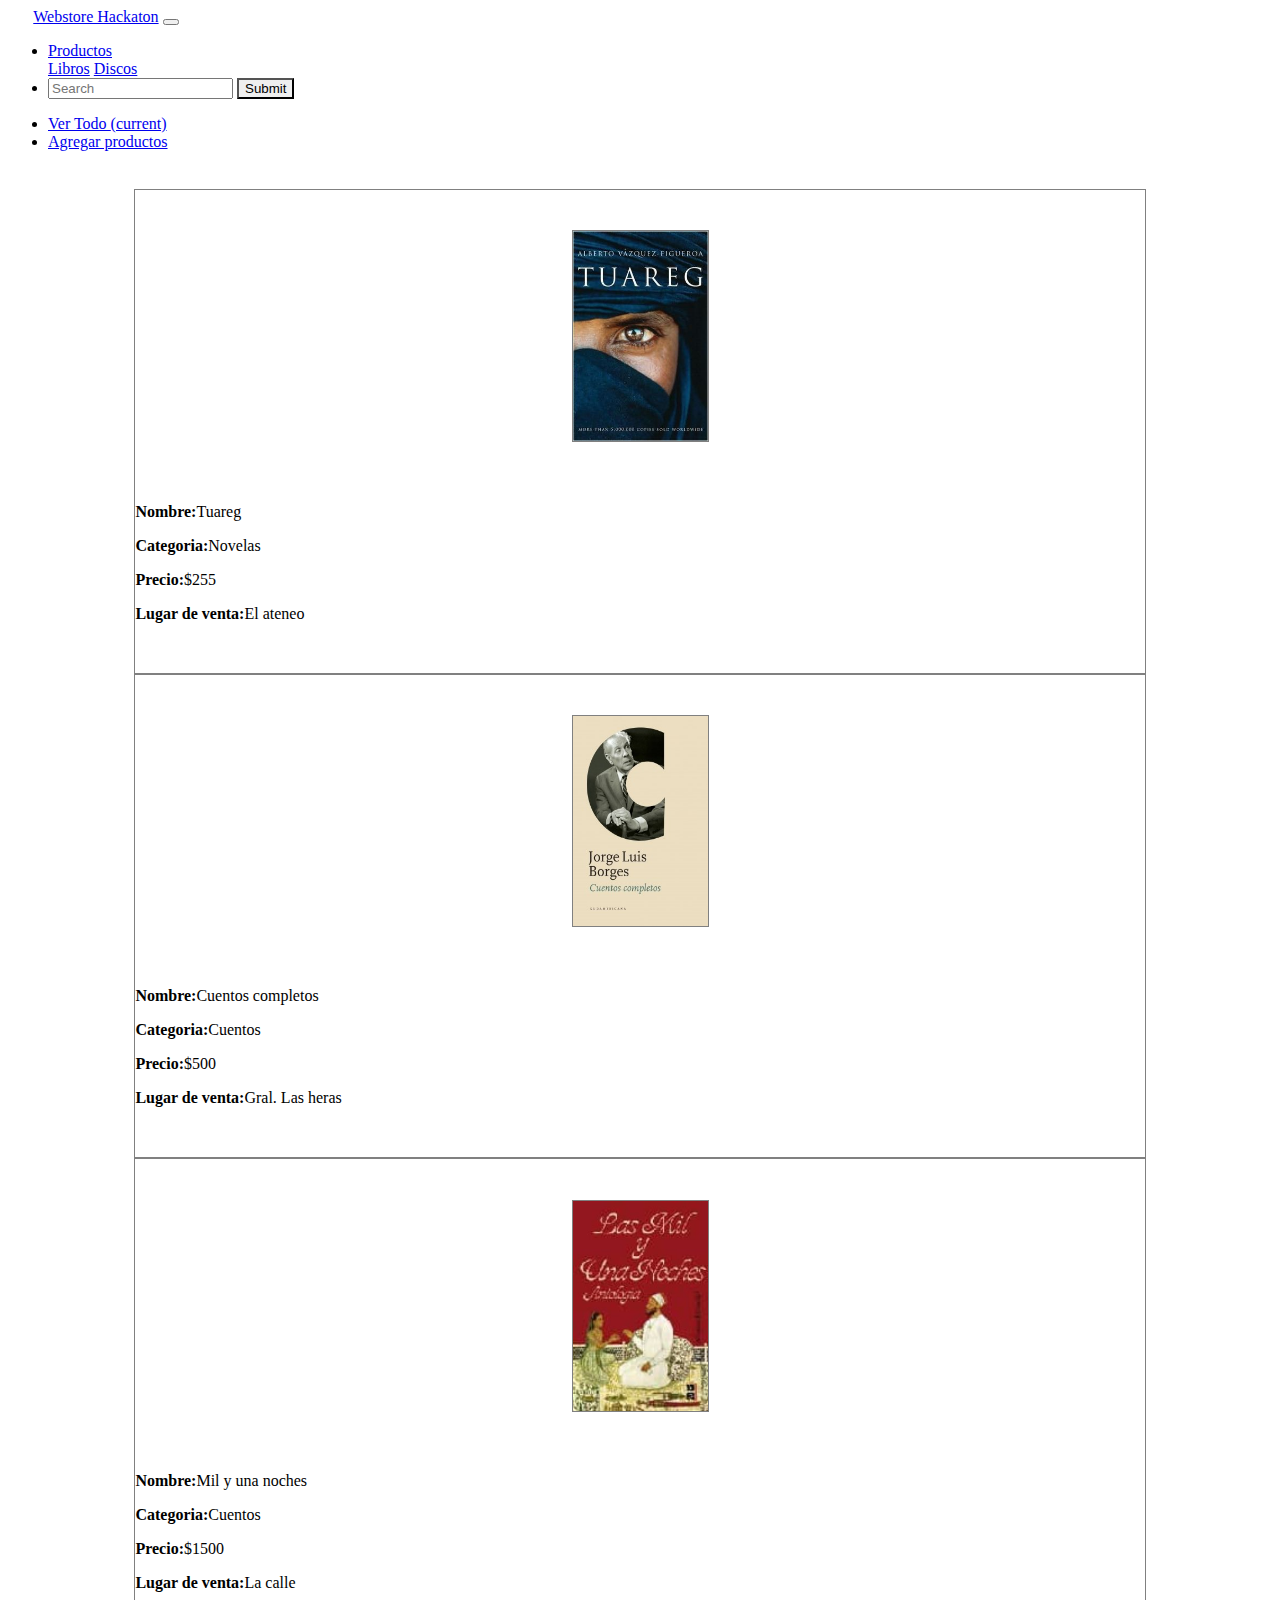
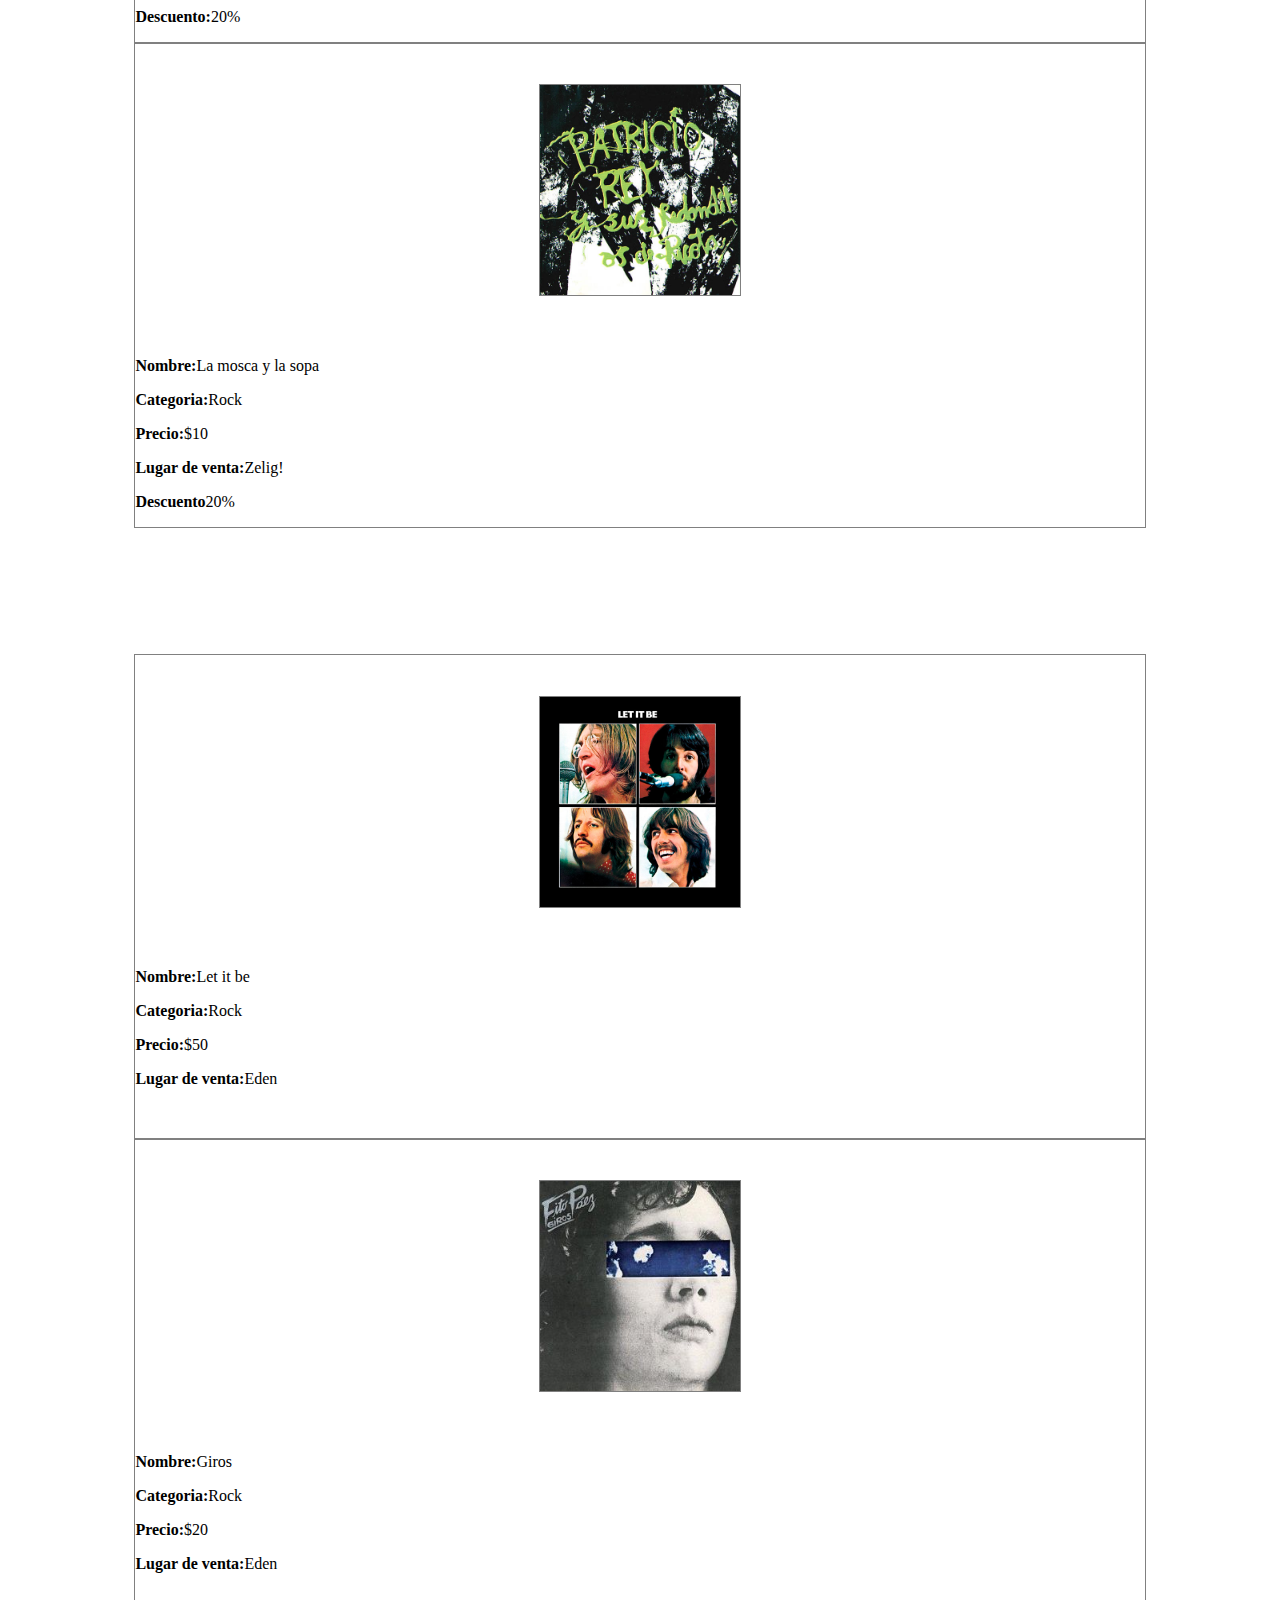
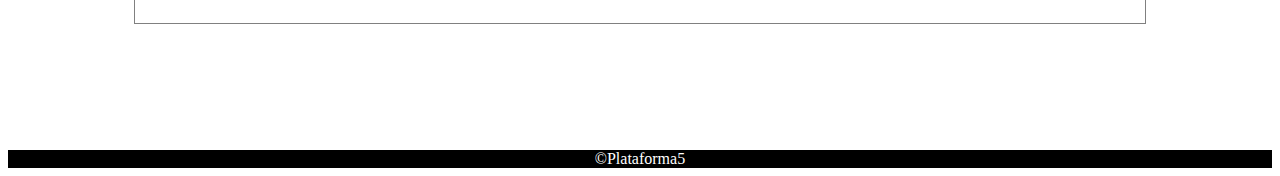
<file: index.html>
<!DOCTYPE html>
<html lang="en">

<head>
  <meta charset="UTF-8">
  <meta name="viewport" content="width=device-width, initial-scale=1.0">
  <link rel="stylesheet" href="https://stackpath.bootstrapcdn.com/bootstrap/4.5.0/css/bootstrap.min.css"
    integrity="sha384-9aIt2nRpC12Uk9gS9baDl411NQApFmC26EwAOH8WgZl5MYYxFfc+NcPb1dKGj7Sk" crossorigin="anonymous">
  <link rel="stylesheet" href="styles.css">
  <title>Webstore Hackaton!</title>
</head>

<body>
  <!-------------------------------Navvar----------------------------------------------------->
  <nav class="navbar navbar-expand-lg navbar-light bg-light ">
    <a class="navbar-brand" href="#">Webstore Hackaton</a>
    <button class="navbar-toggler" type="button" data-toggle="collapse" data-target="#navbarSupportedContent"
      aria-controls="navbarSupportedContent" aria-expanded="false" aria-label="Toggle navigation">
      <span class="navbar-toggler-icon"></span>
    </button>

    <div class="collapse navbar-collapse asd " id="navbarSupportedContent">
      <ul class="navbar-nav mr-auto ">
        <li class="nav-item dropdown">
          <a class="nav-link dropdown-toggle" href="#" id="navbarDropdown" role="button" data-toggle="dropdown"
            aria-haspopup="true" aria-expanded="false">
            Productos
          </a>
          <div class="dropdown-menu" aria-labelledby="navbarDropdown">
            <a class="dropdown-item" href="libros.html">Libros</a>
            <a class="dropdown-item" href="Discos.html">Discos</a>
        </li>


        <li>
          <form class="form-inline ">
            <input class="form-control mr-sm-2 " type="search" placeholder="Search" aria-label="Search">
            <button class=" btn btn-outline-success my-2 my-sm-0 " type="submit">Submit</button>
          </form>
        </li>
      </ul>


      <ul class="navbar-nav nav-pills">
        <li class="nav-item active">
          <a class="nav-link" href="index.html">Ver Todo <span class="sr-only">(current)</span></a>
        </li>
        <li class="nav-item ">
          <a class="nav-link" href="agregarProductos.html">Agregar productos</a>
        </li>
      </ul>


  </nav>
  <!-------------------------------finNavvar----------------------------------------------------->
  <!-------------------------------Cards--------------------------------------------------------->
  <!---------------------------------------------Col1---------------------------------->
  <div class="container">
    <div class="row">
      <div class="col-sm-3 colu">
        <div class="cajita">
          <div class="imgcard">
            <img src="/Imagenes/Libros/Tuareg.jpg" alt="" width="135em" height="210em">
          </div>
          <div class="descripcion">
            <p><strong>Nombre:</strong>Tuareg</p>
            <p><strong>Categoria:</strong>Novelas</p>
            <p><strong>Precio:</strong>$255</p>
            <p><strong>Lugar de venta:</strong>El ateneo</p><br>
            <p></p>
          </div>
        </div>
      </div>
      <div class="col-sm-3 colu">
        <div class="cajita">
          <div class="imgcard">
            <img src="/Imagenes/Libros/Borges.png" alt="" width="135em" height="210em">
          </div>
          <div class="descripcion">
            <p><strong>Nombre:</strong>Cuentos completos</p>
            <p><strong>Categoria:</strong>Cuentos</p>
            <p><strong>Precio:</strong>$500</p>
            <p><strong>Lugar de venta:</strong>Gral. Las heras</p><br>
            <p></p>
          </div>
        </div>
      </div>
      <div class="col-sm-3 colu">
        <div class="cajita">
          <div class="imgcard">
            <img src="/Imagenes/Libros/milNoches.jpg" alt="" width="135em" height="210em">
          </div>
          <div class="descripcion">
            <p><strong>Nombre:</strong>Mil y una noches</p>
            <p><strong>Categoria:</strong>Cuentos</p>
            <p><strong>Precio:</strong>$1500</p>
            <p><strong>Lugar de venta:</strong>La calle</p>
            <p><strong>Descuento:</strong>20%</p>
          </div>
        </div>
      </div>
      <div class="col-sm-3 colu">
        <div class="cajita">
          <div class="imgcard">
            <img src="/Imagenes/Discos/Redondos.jpg" alt="" width="200em" height="210em">
          </div>
          <div class="descripcion">
            <p><strong>Nombre:</strong>La mosca y la sopa</p>
            <p><strong>Categoria:</strong>Rock</p>
            <p><strong>Precio:</strong>$10</p>
            <p><strong>Lugar de venta:</strong>Zelig!</p>
            <p><strong>Descuento</strong>20%</p>
          </div>
        </div>
      </div>
    </div>
  </div>
  <!---------------------------------------------finCol1---------------------------------->
  <!--------------------------------------------------col2---------------------------->

  <div class="container">
    <div class="row">
      <div class="col-sm-3 colu">
        <div class="cajita">
          <div class="imgcard">
            <img src="/Imagenes/Discos/Beatles.jpg" alt="" width="200em" height="210em">
          </div>
          <div class="descripcion">
            <p><strong>Nombre:</strong>Let it be</p>
            <p><strong>Categoria:</strong>Rock</p>
            <p><strong>Precio:</strong>$50</p>
            <p><strong>Lugar de venta:</strong>Eden</p><br>
            <p></p>
          </div>
        </div>
      </div>


      <div class="col-sm-3 colu">
        <div class="cajita">
          <div class="imgcard">
            <img src="/Imagenes/Discos/FitoPaez.jpg" alt="" width="200em" height="210em">
          </div>
          <div class="descripcion">
            <p><strong>Nombre:</strong>Giros</p>
            <p><strong>Categoria:</strong>Rock</p>
            <p><strong>Precio:</strong>$20</p>
            <p><strong>Lugar de venta:</strong>Eden</p><br>
            <p></p>
          </div>
        </div>
      </div>
    </div>
  </div>


  <!-----------------------------------------finCol2------------------------------------------------------>
  <!-----------------------------------------finCards--------------------------------------------------------->
  <!-----------------------------------------Footer------------------------------------------------->

  <div class="footer">
    &copy;Plataforma5
  </div>

  <!-----------------------------------------Footer------------------------------------------------->

  <script src="https://code.jquery.com/jquery-3.5.1.slim.min.js"
    integrity="sha384-DfXdz2htPH0lsSSs5nCTpuj/zy4C+OGpamoFVy38MVBnE+IbbVYUew+OrCXaRkfj" crossorigin="anonymous">
  </script>
  <script src="https://cdn.jsdelivr.net/npm/popper.js@1.16.0/dist/umd/popper.min.js"
    integrity="sha384-Q6E9RHvbIyZFJoft+2mJbHaEWldlvI9IOYy5n3zV9zzTtmI3UksdQRVvoxMfooAo" crossorigin="anonymous">
  </script>
  <script src="https://stackpath.bootstrapcdn.com/bootstrap/4.5.0/js/bootstrap.min.js"
    integrity="sha384-OgVRvuATP1z7JjHLkuOU7Xw704+h835Lr+6QL9UvYjZE3Ipu6Tp75j7Bh/kR0JKI" crossorigin="anonymous">
  </script>
</body>

</html>
</file>
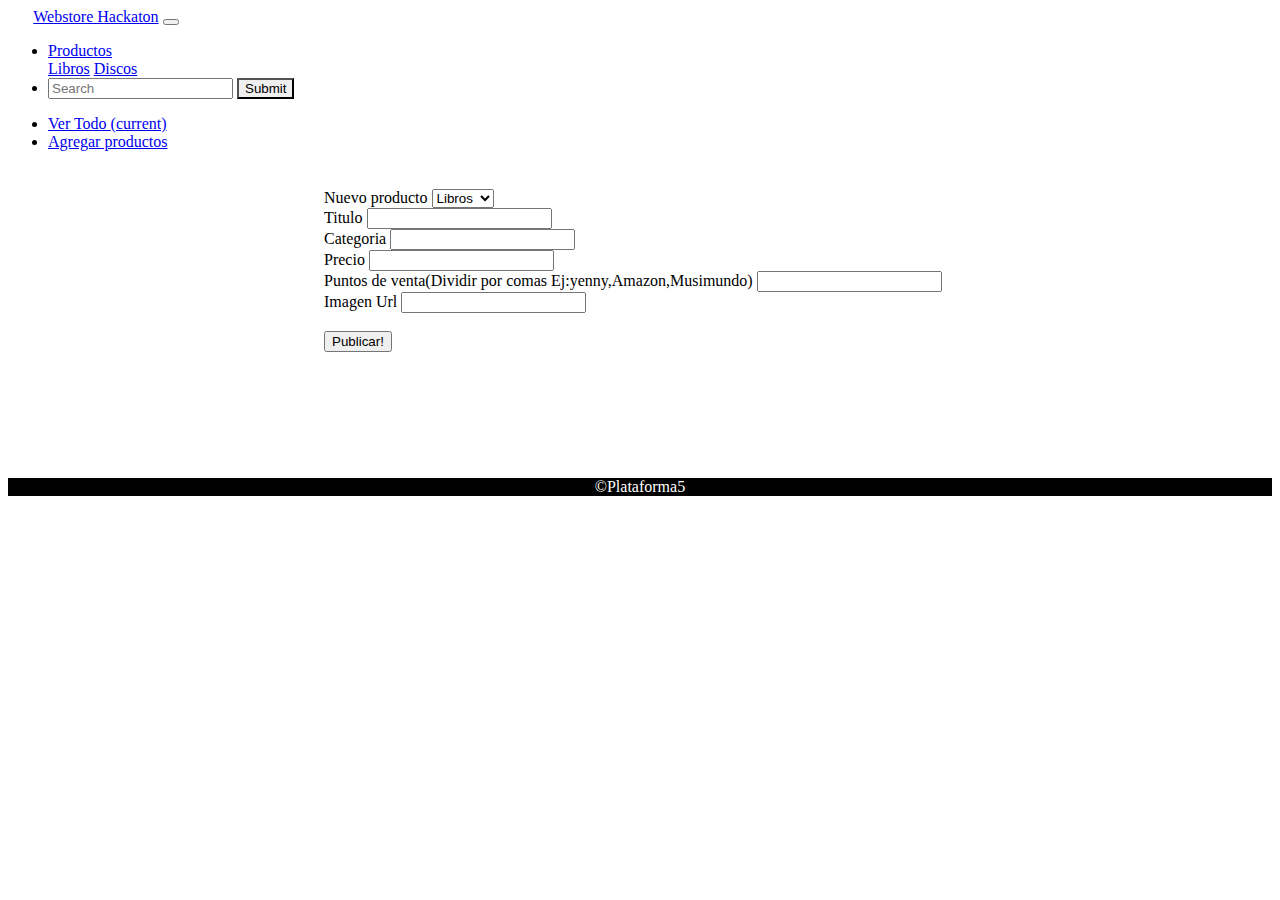
<file: agregarProductos.html>
<!DOCTYPE html>
<html lang="en">
<head>
    <meta charset="UTF-8">
    <meta name="viewport" content="width=device-width, initial-scale=1.0">
    <link rel="stylesheet" href="https://stackpath.bootstrapcdn.com/bootstrap/4.5.0/css/bootstrap.min.css" integrity="sha384-9aIt2nRpC12Uk9gS9baDl411NQApFmC26EwAOH8WgZl5MYYxFfc+NcPb1dKGj7Sk" crossorigin="anonymous">
    <link rel="stylesheet" href="styles.css">
    <title>Agregar productos</title>
</head>
<body>
    <!-------------------------------Navvar----------------------------------------------------->
  <nav class="navbar navbar-expand-lg navbar-light bg-light">
    <a class="navbar-brand" href="#">Webstore Hackaton</a>
    <button class="navbar-toggler" type="button" data-toggle="collapse" data-target="#navbarSupportedContent" aria-controls="navbarSupportedContent" aria-expanded="false" aria-label="Toggle navigation">
      <span class="navbar-toggler-icon"></span>
    </button>
  
    <div class="collapse navbar-collapse" id="navbarSupportedContent">
      <ul class="navbar-nav mr-auto">
      

        <li class="nav-item dropdown">
          <a class="nav-link dropdown-toggle" href="#" id="navbarDropdown" role="button" data-toggle="dropdown" aria-haspopup="true" aria-expanded="false">
            Productos
          </a>

          <div class="dropdown-menu" aria-labelledby="navbarDropdown">
            <a class="dropdown-item" href="libros.html">Libros</a>
            <a class="dropdown-item" href="Discos.html">Discos</a>
        </li>

        <li>
          <form class="form-inline ">
            <input class="form-control mr-sm-2 " type="search" placeholder="Search" aria-label="Search">
            <button class=" btn btn-outline-success my-2 my-sm-0 " type="submit">Submit</button>
          </form>
        </li>
        </ul>

        <ul class="navbar-nav ">
          <li class="nav-item active">
            <a class="nav-link" href="index.html">Ver Todo <span class="sr-only">(current)</span></a>
          </li>
          <li class="nav-item">
            <a class="nav-link" href="agregarProductos.html">Agregar productos</a>
          </li>
      </ul>
    </div>
  </nav>
<!-------------------------------Navvar----------------------------------------------------->


<div class="container f">
    <form>
        <div class="form-row">
          <div class="col-8">
              Nuevo producto
             <label class="my-1 mr-2" for="inlineFormCustomSelectPref"></label>
              <select class="custom-select my-1 mr-sm-2" id="inlineFormCustomSelectPref">
                <option value="1">Libros</option>
                <option value="2">Discos</option>            
              </select>
          </div>
          
        </div>
      </form>
      <form>

        <div class="form-row">
          <div class="col-8">
              Titulo
              <input type="text" class="form-control" placeholder="">
          </div>
          
        </div>
      </form>

      <div class="form-row">
        <div class="col-8">
            Categoria
            <input type="text" class="form-control" placeholder="">
        </div>
        
      </div>
    </form>
    <div class="form-row">
        <div class="col-8">
            Precio
            <input type="text" class="form-control" placeholder="">
        </div>
        
      </div>
    </form>
    <div class="form-row">
        <div class="col-8">
            Puntos de venta(Dividir por comas Ej:yenny,Amazon,Musimundo)
            <input type="text" class="form-control" placeholder="">
        </div>
        
      </div>
    </form>
    <div class="form-row">
        <div class="col-8">
            Imagen Url
            <input type="text" class="form-control" placeholder="">
        </div>
        
      </div>
    </form>
      <br>
    <button type="button" class="btn btn-primary">Publicar!</button>
</div>
<!-----------------------------------------Footer------------------------------------------------->
<div class="footer">

  &copy;Plataforma5

</div>
<!-----------------------------------------Footer------------------------------------------------->
<script src="https://code.jquery.com/jquery-3.5.1.slim.min.js" integrity="sha384-DfXdz2htPH0lsSSs5nCTpuj/zy4C+OGpamoFVy38MVBnE+IbbVYUew+OrCXaRkfj" crossorigin="anonymous"></script>
    <script src="https://cdn.jsdelivr.net/npm/popper.js@1.16.0/dist/umd/popper.min.js" integrity="sha384-Q6E9RHvbIyZFJoft+2mJbHaEWldlvI9IOYy5n3zV9zzTtmI3UksdQRVvoxMfooAo" crossorigin="anonymous"></script>
    <script src="https://stackpath.bootstrapcdn.com/bootstrap/4.5.0/js/bootstrap.min.js" integrity="sha384-OgVRvuATP1z7JjHLkuOU7Xw704+h835Lr+6QL9UvYjZE3Ipu6Tp75j7Bh/kR0JKI" crossorigin="anonymous"></script>
    
</body>
</html>
</file>
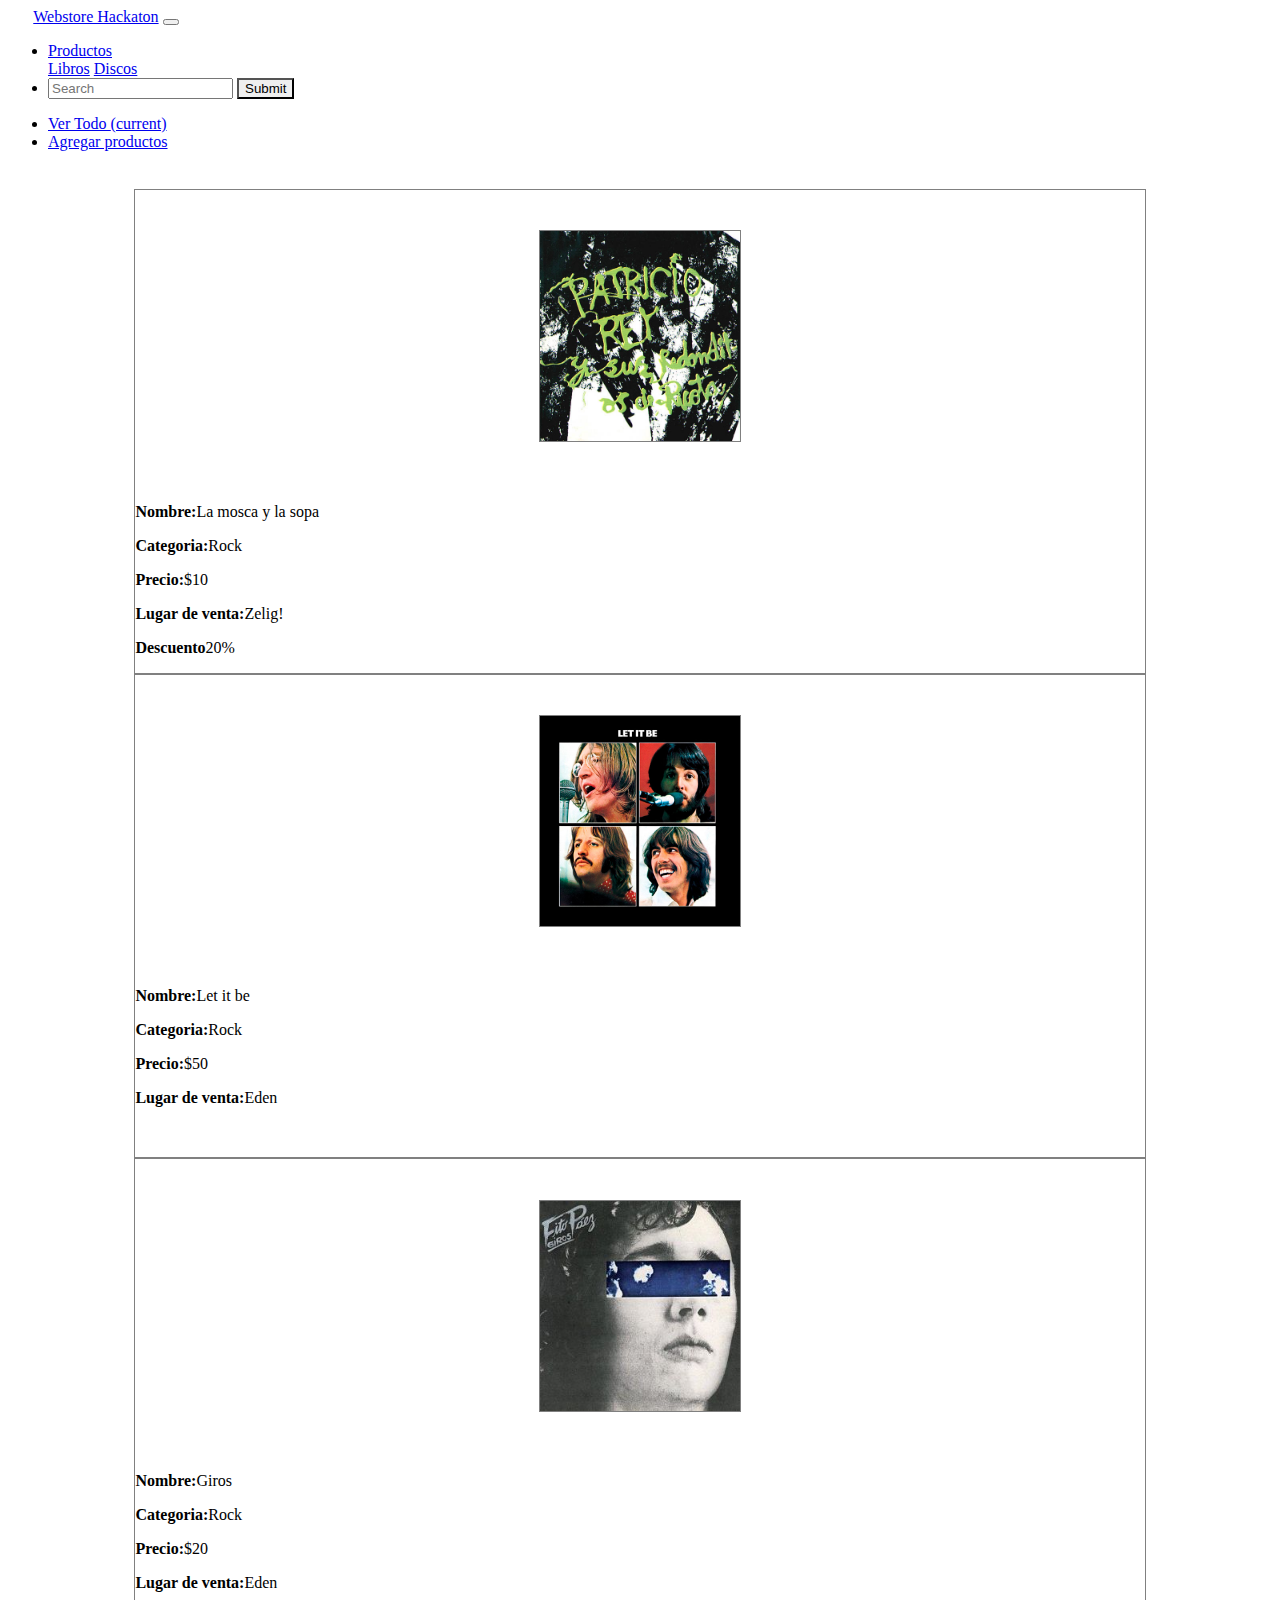
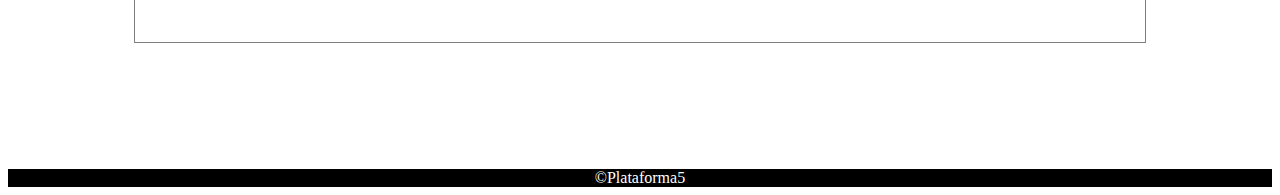
<file: Discos.html>
<!DOCTYPE html>
<html lang="en">
<head>
    <meta charset="UTF-8">
    <meta name="viewport" content="width=device-width, initial-scale=1.0">
    <link rel="stylesheet" href="https://stackpath.bootstrapcdn.com/bootstrap/4.5.0/css/bootstrap.min.css" integrity="sha384-9aIt2nRpC12Uk9gS9baDl411NQApFmC26EwAOH8WgZl5MYYxFfc+NcPb1dKGj7Sk" crossorigin="anonymous">
    <link rel="stylesheet" href="styles.css">
    <title>Discos</title>
</head>
<body>
    <!-------------------------------Navvar----------------------------------------------------->
  <nav class="navbar navbar-expand-lg navbar-light bg-light">
    <a class="navbar-brand" href="#">Webstore Hackaton</a>
    <button class="navbar-toggler" type="button" data-toggle="collapse" data-target="#navbarSupportedContent" aria-controls="navbarSupportedContent" aria-expanded="false" aria-label="Toggle navigation">
      <span class="navbar-toggler-icon"></span>
    </button>
  
    <div class="collapse navbar-collapse" id="navbarSupportedContent">
      <ul class="navbar-nav mr-auto">
      

        <li class="nav-item dropdown">
          <a class="nav-link dropdown-toggle" href="#" id="navbarDropdown" role="button" data-toggle="dropdown" aria-haspopup="true" aria-expanded="false">
            Productos
          </a>

          <div class="dropdown-menu" aria-labelledby="navbarDropdown">
            <a class="dropdown-item" href="libros.html">Libros</a>
            <a class="dropdown-item" href="Discos.html">Discos</a>
        </li>

        <li>
          <form class="form-inline ">
            <input class="form-control mr-sm-2 " type="search" placeholder="Search" aria-label="Search">
            <button class=" btn btn-outline-success my-2 my-sm-0 " type="submit">Submit</button>
          </form>
        </li>
        </ul>


        <ul class="navbar-nav ">
          <li class="nav-item active">
            <a class="nav-link" href="index.html">Ver Todo <span class="sr-only">(current)</span></a>
          </li>
          <li class="nav-item">
            <a class="nav-link" href="agregarProductos.html">Agregar productos</a>
          </li>
      </ul>
    </div>
  </nav>
<!-------------------------------Navvar----------------------------------------------------->
<!-------------------------------Cards--------------------------------------------------------->
<div class="container">
    <div class="row">
        <div class="col-sm-3 colu">
            <div class="cajita">
              <div class="imgcard">
              <img src="/Imagenes/Discos/Redondos.jpg" alt="" width="200em" height="210em">
            </div>
              <div class="descripcion">
                <p><strong>Nombre:</strong>La mosca y la sopa</p>
                <p><strong>Categoria:</strong>Rock</p>
                <p><strong>Precio:</strong>$10</p>
                <p><strong>Lugar de venta:</strong>Zelig!</p>
                <p><strong>Descuento</strong>20%</p>
              </div>
          </div>
          </div>
  
  
          <div class="col-sm-3 colu">
            <div class="cajita">
              <div class="imgcard">
              <img src="/Imagenes/Discos/Beatles.jpg" alt="" width="200em" height="210em">
            </div>
              <div class="descripcion">
                <p><strong>Nombre:</strong>Let it be</p>
                <p><strong>Categoria:</strong>Rock</p>
                <p><strong>Precio:</strong>$50</p>
                <p><strong>Lugar de venta:</strong>Eden</p><br>
                <p></p>
              </div>
          </div>
        </div>

  <div class="col-sm-3 colu">
    <div class="cajita">
      <div class="imgcard">
      <img src="/Imagenes/Discos/FitoPaez.jpg" alt="" width="200em" height="210em">
    </div>
      <div class="descripcion">
        <p><strong>Nombre:</strong>Giros</p>
        <p><strong>Categoria:</strong>Rock</p>
        <p><strong>Precio:</strong>$20</p>
        <p><strong>Lugar de venta:</strong>Eden</p><br>
        <p></p>
      </div>
  </div>
</div>
  
  </div>
  </div>
  <!--------------------------------------------------col2---------------------------->
  
  
   <!-----------------------------------------Footer------------------------------------------------->
<div class="footer">

  &copy;Plataforma5

</div>
<!-----------------------------------------Footer------------------------------------------------->
  <!-------------------------------Cards--------------------------------------------------------->
<script src="https://code.jquery.com/jquery-3.5.1.slim.min.js" integrity="sha384-DfXdz2htPH0lsSSs5nCTpuj/zy4C+OGpamoFVy38MVBnE+IbbVYUew+OrCXaRkfj" crossorigin="anonymous"></script>
    <script src="https://cdn.jsdelivr.net/npm/popper.js@1.16.0/dist/umd/popper.min.js" integrity="sha384-Q6E9RHvbIyZFJoft+2mJbHaEWldlvI9IOYy5n3zV9zzTtmI3UksdQRVvoxMfooAo" crossorigin="anonymous"></script>
    <script src="https://stackpath.bootstrapcdn.com/bootstrap/4.5.0/js/bootstrap.min.js" integrity="sha384-OgVRvuATP1z7JjHLkuOU7Xw704+h835Lr+6QL9UvYjZE3Ipu6Tp75j7Bh/kR0JKI" crossorigin="anonymous"></script>
    
</body>
</html>
</file>
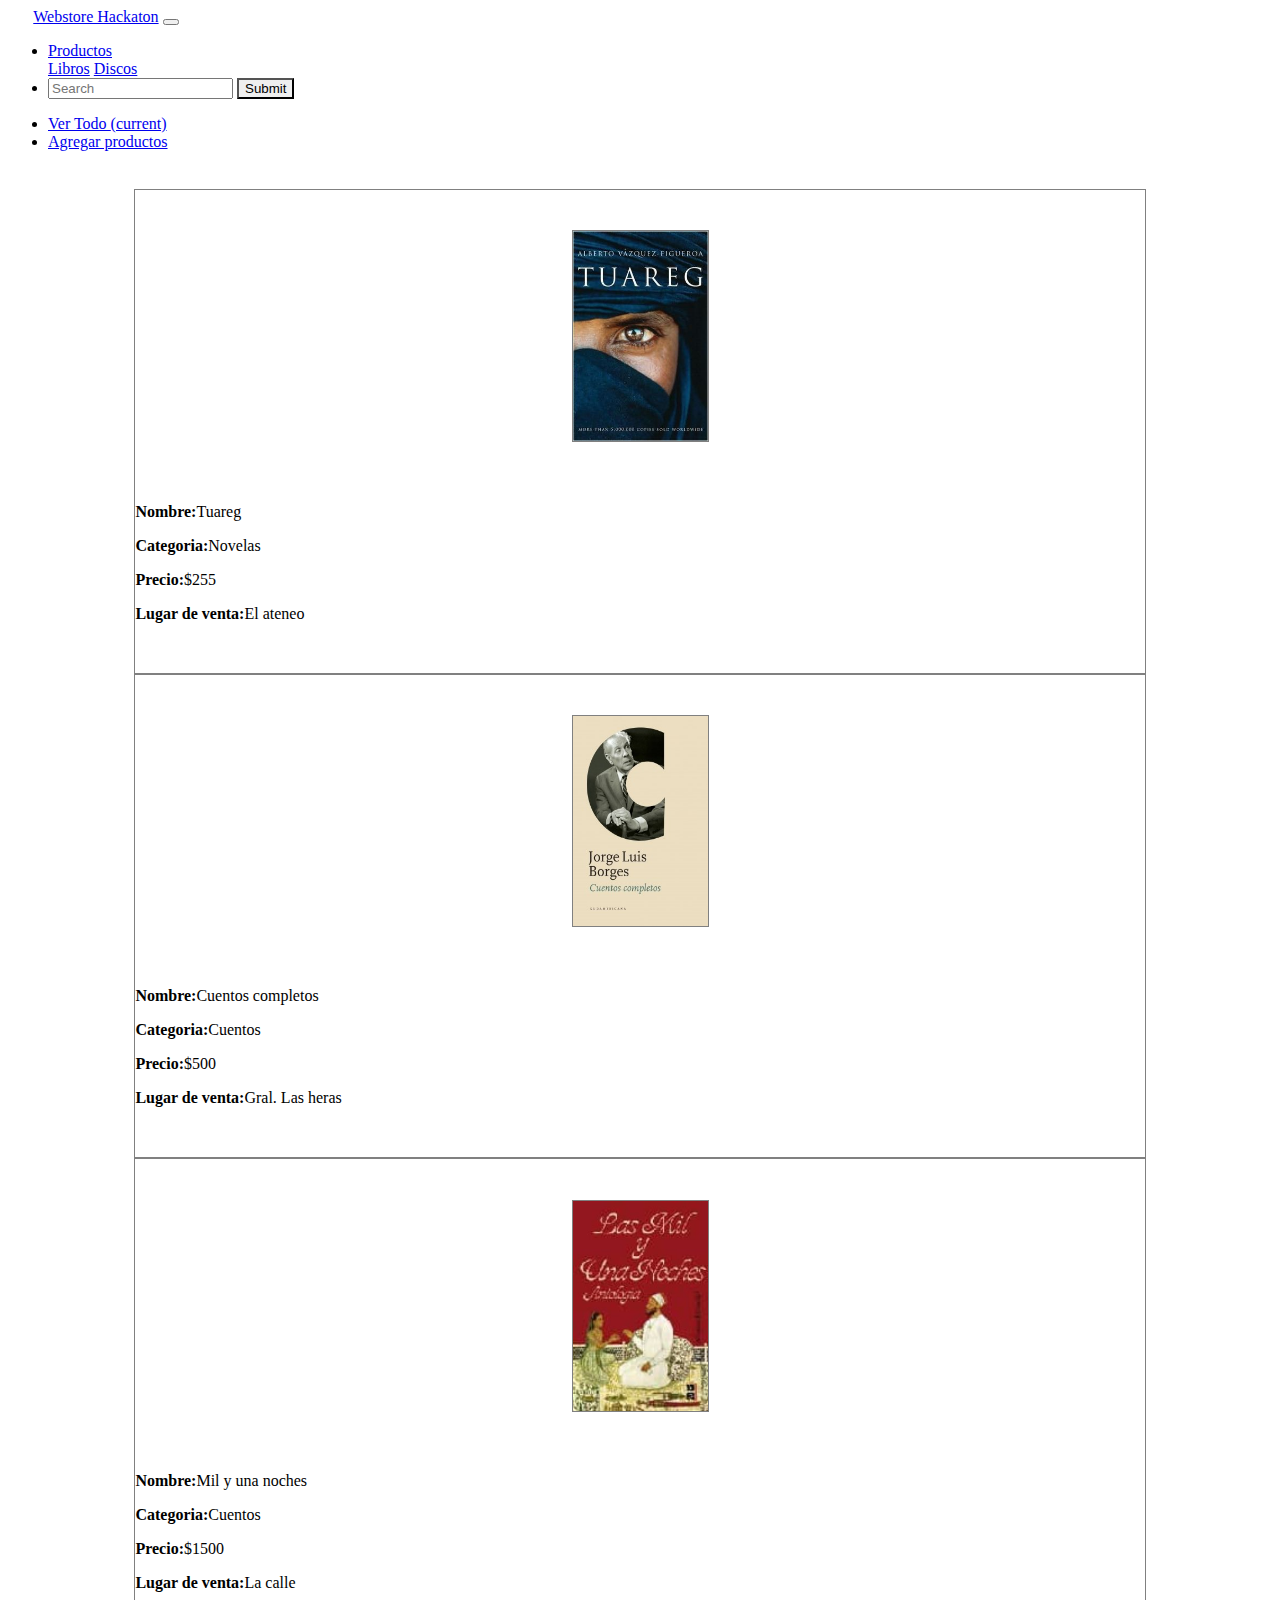
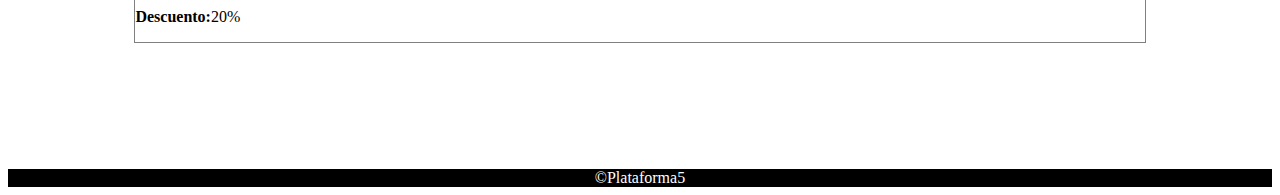
<file: libros.html>
<!DOCTYPE html>
<html lang="en">
<head>
    <meta charset="UTF-8">
    <meta name="viewport" content="width=device-width, initial-scale=1.0">
    <link rel="stylesheet" href="https://stackpath.bootstrapcdn.com/bootstrap/4.5.0/css/bootstrap.min.css" integrity="sha384-9aIt2nRpC12Uk9gS9baDl411NQApFmC26EwAOH8WgZl5MYYxFfc+NcPb1dKGj7Sk" crossorigin="anonymous">
    <link rel="stylesheet" href="styles.css">
    <title>Libros</title>
</head>
<body>
    <!-------------------------------Navvar----------------------------------------------------->
  <nav class="navbar navbar-expand-lg navbar-light bg-light">
    <a class="navbar-brand" href="#">Webstore Hackaton</a>
    <button class="navbar-toggler" type="button" data-toggle="collapse" data-target="#navbarSupportedContent" aria-controls="navbarSupportedContent" aria-expanded="false" aria-label="Toggle navigation">
      <span class="navbar-toggler-icon"></span>
    </button>
  
    <div class="collapse navbar-collapse" id="navbarSupportedContent">
      <ul class="navbar-nav mr-auto">
      

        <li class="nav-item dropdown">
          <a class="nav-link dropdown-toggle" href="#" id="navbarDropdown" role="button" data-toggle="dropdown" aria-haspopup="true" aria-expanded="false">
            Productos
          </a>

          <div class="dropdown-menu" aria-labelledby="navbarDropdown">
            <a class="dropdown-item" href="libros.html">Libros</a>
            <a class="dropdown-item" href="Discos.html">Discos</a>
        </li>

        <li>
          <form class="form-inline ">
            <input class="form-control mr-sm-2 " type="search" placeholder="Search" aria-label="Search">
            <button class=" btn btn-outline-success my-2 my-sm-0 " type="submit">Submit</button>
          </form>
        </li>
        </ul>

        <ul class="navbar-nav ">
          <li class="nav-item active">
            <a class="nav-link" href="index.html">Ver Todo <span class="sr-only">(current)</span></a>
          </li>
          <li class="nav-item">
            <a class="nav-link" href="agregarProductos.html">Agregar productos</a>
          </li>
      </ul>
    </div>
  </nav>
<!-------------------------------Navvar----------------------------------------------------->
<!-------------------------------Cards--------------------------------------------------------->
<div class="container">
    <div class="row">
      <div class="col-sm-3 colu">
        <div class="cajita">
          <div class="imgcard">
          <img src="/Imagenes/Libros/Tuareg.jpg" alt="" width="135em" height="210em">
        </div>
          <div class="descripcion">
            <p><strong>Nombre:</strong>Tuareg</p>
            <p><strong>Categoria:</strong>Novelas</p>
            <p><strong>Precio:</strong>$255</p>
            <p><strong>Lugar de venta:</strong>El ateneo</p><br>
            <p></p>
          </div>
      </div>
    </div>
  
  
    <div class="col-sm-3 colu">
      <div class="cajita">
        <div class="imgcard">
        <img src="/Imagenes/Libros/Borges.png" alt="" width="135em" height="210em">
      </div>
        <div class="descripcion">
          <p><strong>Nombre:</strong>Cuentos completos</p>
          <p><strong>Categoria:</strong>Cuentos</p>
          <p><strong>Precio:</strong>$500</p>
          <p><strong>Lugar de venta:</strong>Gral. Las heras</p><br>
          <p></p>
        </div>
    </div>
  </div>
  <div class="col-sm-3 colu">
    <div class="cajita">
      <div class="imgcard">
      <img src="/Imagenes/Libros/milNoches.jpg" alt="" width="135em" height="210em">
    </div>
      <div class="descripcion">
        <p><strong>Nombre:</strong>Mil y una noches</p>
        <p><strong>Categoria:</strong>Cuentos</p>
        <p><strong>Precio:</strong>$1500</p>
        <p><strong>Lugar de venta:</strong>La calle</p>
        <p><strong>Descuento:</strong>20%</p>
      </div>
  </div>
  </div>
  
      
  </div>
  </div>
  
   <!-----------------------------------------Footer------------------------------------------------->
<div class="footer">

  &copy;Plataforma5

</div>
<!-----------------------------------------Footer------------------------------------------------->
  <!-------------------------------Cards--------------------------------------------------------->
<script src="https://code.jquery.com/jquery-3.5.1.slim.min.js" integrity="sha384-DfXdz2htPH0lsSSs5nCTpuj/zy4C+OGpamoFVy38MVBnE+IbbVYUew+OrCXaRkfj" crossorigin="anonymous"></script>
    <script src="https://cdn.jsdelivr.net/npm/popper.js@1.16.0/dist/umd/popper.min.js" integrity="sha384-Q6E9RHvbIyZFJoft+2mJbHaEWldlvI9IOYy5n3zV9zzTtmI3UksdQRVvoxMfooAo" crossorigin="anonymous"></script>
    <script src="https://stackpath.bootstrapcdn.com/bootstrap/4.5.0/js/bootstrap.min.js" integrity="sha384-OgVRvuATP1z7JjHLkuOU7Xw704+h835Lr+6QL9UvYjZE3Ipu6Tp75j7Bh/kR0JKI" crossorigin="anonymous"></script>
    
</body>
</html>
</file>
<file: styles.css>
.container{
    margin: 10%;
    margin-top: 3%;
}

.cajita{
    border: 1px solid gray;
}

img{
    border: 1px solid gray;
    margin: 4%;
}

.descripcion{
    margin: auto;
}

.imgcard{
    text-align: center;
    margin: auto;
}


a:active{
    font-weight:bold;
}

li:active{
    font-weight: bold;
}

.footer{
    color: white;
    text-align: center;
    background-color: black;  
}

.btn{
    color:black;

}

.btn:hoover{
    font-weight: bold;
}

.navbar-brand{
    margin-left: 2%;
}

.collapse{
    margin-right: 0;
}

.f{
    margin-left: 25%;
}


.search{
    padding: 0px;
}

.btn-outline-success {
    color: black;
    border-color: black;
}
</file>
